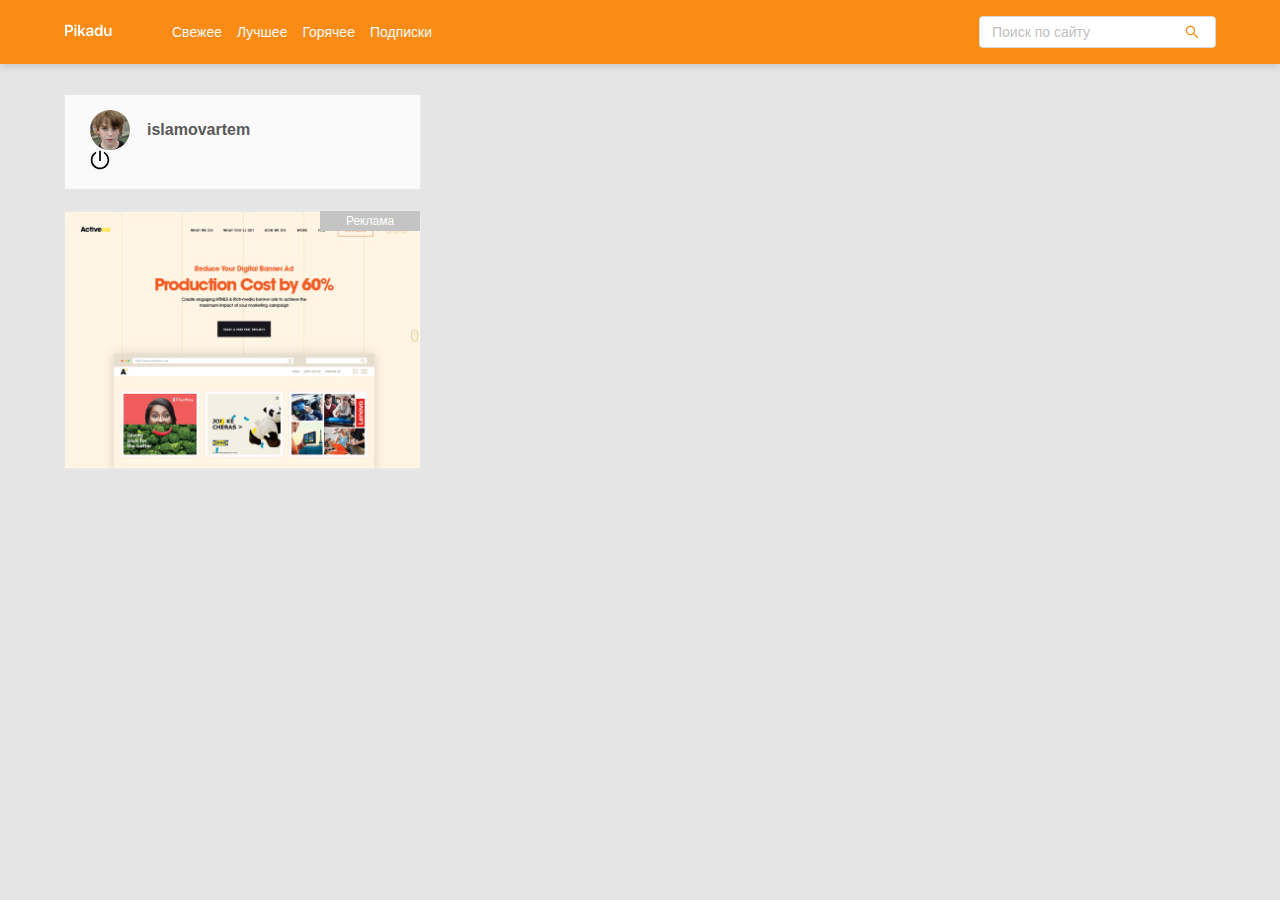
<file: new-post.html>
<!DOCTYPE html>
<html lang="ru">
<head>
  <meta charset="UTF-8">
  <meta name="viewport" content="width=device-width, initial-scale=1.0">
  <!-- Выводим заголовок -->
  <title>Pikadu — Новый пост</title>
  <!-- Подключаем normalize -->
  <link rel="stylesheet" href="css/normalize.css">
  <!-- Подключаем стили -->
  <link rel="stylesheet" href="css/style.css">
</head>
<body>
  <!-- Создаем шапку сайта -->
  <header class="header">
    <div class="header-wrapper">
      <a href="/" class="header-logo">
        <img class="header-logo-image" src="img/logo.svg" alt="logo: Pikadu">
      </a>
      <nav class="header-nav">
        <ul class="header-menu">
          <li class="header-menu-item"><a href="#" class="header-menu-link">Свежее</a></li>
          <li class="header-menu-item"><a href="#" class="header-menu-link">Лучшее</a></li>
          <li class="header-menu-item"><a href="#" class="header-menu-link">Горячее</a></li>
          <li class="header-menu-item"><a href="#" class="header-menu-link">Подписки</a></li>
        </ul>
        
      </nav>
      <!-- /.header-nav -->
      <div class="input-group search">
        <input type="search" class="search-input" placeholder="Поиск по сайту">
        <button class="search-button">
          <img src="img/search.svg" alt="icon: search" class="search-icon">
        </button>
      </div>
      <!-- /.input-group -->
      <a href="#" class="menu-toggle" id="menu-toggle">
        <span></span>
        <span></span>
        <span></span>
      </a>
    </div>
    <!-- /.header-wrapper -->
  </header>

  <div class="content">
    <main class="posts">
    </main>
    <!-- /.posts -->
    <aside class="sidebar">
      <div class="user">
        <a href="#" class="user-info">
          <img width="40" height="40" src="img/avatar.jpeg" alt="photo: user" class="user-avatar">
          <span class="user-name">islamovartem</span>
        </a>
        <!-- /.user-info -->
        <a href="#" class="exit">
          <svg class="icon icon-exit">
            <use xlink:href="img/icons.svg#exit"></use>
          </svg>
        </a>
        <!-- /.exit -->
      </div>
      <!-- /.user -->
      <nav class="sidebar-nav">
        <ul class="sidebar-menu">
          <li class="sidebar-menu-item">
            <a href="#" class="sidebar-menu-link">Ответы</a>
          </li>
          <li class="sidebar-menu-item">
            <a href="#" class="sidebar-menu-link active">Комментарии</a>
          </li>
          <li class="sidebar-menu-item">
            <a href="#" class="sidebar-menu-link">Оценки</a>
          </li>
          <li class="sidebar-menu-item">
            <a href="#" class="sidebar-menu-link">Сохраненное </a>
          </li>
          <li class="sidebar-menu-item">
            <a href="#" class="sidebar-menu-link">Подписки</a>
          </li>
          <li class="sidebar-menu-item">
            <a href="#" class="sidebar-menu-link">Заметки</a>
          </li>
          <li class="sidebar-menu-item">
            <a href="#" class="sidebar-menu-link">Игнор-лист</a>
          </li>
        </ul>
      </nav>
      <a href="#" class="ad"></a>
    </aside>
    <!-- /.sidebar -->
  </div>
  <!-- /.content -->
  <script src="js/main.js"></script>
</body>
</html>
</file>
<file: css/style.css>
* {
  box-sizing: border-box;
}
body {
  font-family: sans-serif;
  background: #e5e5e5;
}
.header {
  background: #fa8c16;
  padding-top: 16px;
  padding-bottom: 16px;
  box-shadow: 0px 2px 8px rgba(0, 0, 0, 0.15);
  margin-bottom: 30px;
}
.header-wrapper {
  max-width: 1200px;
  width: 90%;
  margin: auto;
  display: flex;
  justify-content: space-between;
  align-items: center;
}
.header-nav {
  margin-left: 60px;
  margin-right: auto;
}
.header-menu {
  display: flex;
  list-style: none;
  padding: 0;
  margin: 0;
}
.header-menu-link {
  text-decoration: none;
  color: #fafafa;
  margin-right: 15px;
  font-size: 14px;
  line-height: 22px;
}
.input-group {
  max-width: 237px;
  width: 60%;
  height: 32px;
  position: relative;
  background: #ffffff;
  border-radius: 4px;
  overflow: hidden;
  border: 1px solid #d9d9d9;
}
.search-input {
  width: 80%;
  height: 100%;
  border: none;
  font-size: 14px;
  line-height: 22px;
  padding-left: 12px;
}
.search-button {
  height: 100%;
  width: 20%;
  border: none;
  background-color: #fff;
  position: absolute;
  right: 0;
  top: 0;
  cursor: pointer;
  display: flex;
  align-items: center;
  justify-content: center;
}
.search-input::-moz-placeholder {
  color: #bfbfbf;
}
.search-input::-webkit-input-placeholder {
  color: #bfbfbf;
}
.search-input:-ms-input-placeholder {
  color: #bfbfbf;
}
.search-input::-ms-input-placeholder {
  color: #bfbfbf;
}
.search-input::placeholder {
  color: #bfbfbf;
}
.menu-toggle {
  display: none;
}
.content {
  max-width: 1200px;
  width: 90%;
  margin: auto;
  display: flex;
  align-items: flex-start;
  justify-content: space-between;
}

.posts {
  width: 67%;
  display: none;
}
.posts.visible {
  display: block;
}
.post {
  background-color: #fff;
  border: 1px solid #e8e8e8;
  margin-bottom: 30px;
}
.post-body {
  padding-top: 35px;
  padding-left: 35px;
  padding-right: 35px;
  padding-bottom: 0;
}
.post-title {
  margin-top: 0;
  margin-bottom: 19px;
  font-weight: 600;
  font-size: 16px;
  line-height: 24px;
}
.post-text {
  color: #262626;
  font-weight: normal;
  font-size: 14px;
  line-height: 22px;
}
.tags {
  margin-bottom: 22px;
  color: #bfbfbf;
}
.tag {
  color: #bfbfbf;
  font-size: 14px;
  line-height: 22px;
  margin-left: 10px;
  text-decoration: none;
}
.tag:first-child {
  margin-left: 0;
}
.post-footer {
  border-top: 1px solid #e8e8e8;
  background: #fafafa;
  display: flex;
  justify-content: space-between;
  padding-left: 35px;
  padding-right: 35px;
  padding-top: 13px;
  padding-bottom: 13px;
}
.post-buttons {
  display: flex;
  align-items: center;
}
.post-button .icon {
  fill: #8c8c8c;
}
.icon-like,
.icon-comment {
  margin-right: 6px;
}
.post-button {
  background-color: transparent;
  border: none;
  color: #8c8c8c;
  display: flex;
  align-items: center;
  font-size: 14px;
  line-height: 22px;
  margin-right: 19px;
  cursor: pointer;
}
.post-author {
  display: flex;
  align-items: center;
  text-align: right;
}
.author-avatar {
  width: 34px;
  height: 34px;
  margin-left: 9px;
  border-radius: 4px;
  object-fit: cover;
}
.author-username {
  display: block;
  color: #8c8c8c;
  font-size: 12px;
  line-height: 20px;
  text-decoration: none;
}
.post-time {
  color: #bfbfbf;
  font-size: 12px;
  line-height: 20px;
}

.sidebar {
  width: 31%;
}

.login {
  background-color: #fafafa;
  border: 1px solid #e8e8e8;
  padding: 15px 25px;
  align-items: center;
  justify-content: space-between;
}
.login-form {
  display: flex;
  flex-direction: column;
}
.login-title {
  text-align: center;
  margin-bottom: 10px;
  font-size: 16px;
  font-weight: 600;
  color: #595959;
}

.login-iput {
  display: block;
  background-color: #fff;
  border: 1px solid #e8e8e8;
  padding: 5px 15px;
  margin-bottom: 15px;
}

.login-forget {
  text-align: center;
  font-size: 12px;
  text-decoration: none;
  margin-bottom: 10px;
  color: #757575;
  font-style: italic;
}
.login-singin {
  background-color: #fa8c16;
  border: none;
  border-radius: 2px;
  text-transform: uppercase;
  cursor: pointer;
  line-height: 32px;
  font-size: 12px;
  margin-bottom: 15px;
}
.login-singin:hover {
  filter: opacity(80%);
}
.login-singin:active {
  filter: brightness(85%);
}
.login-signup {
    color: #fa8c16;
    text-transform: uppercase;
    text-align: center;
    text-decoration: none;
    font-size: 14px;
    margin-bottom: 10px;
}
.user {
  background-color: #fafafa;
  border: 1px solid #e8e8e8;
  padding: 15px 25px; 
}
.user-container {
  display: flex;
  align-items: center;
  justify-content: space-between;
}
.user-info {
  display: flex;
  align-items: center;
  text-decoration: none;
  margin-right: auto;
}
.user-avatar {
  border-radius: 50%;
  margin-right: 17px;
  object-fit: cover;
}
.user-name {
  font-weight: 600;
  font-size: 16px;
  line-height: 24px;
  color: #595959;
}
.edit-title {
  text-align: center;
  margin-bottom: 10px;
  font-size: 16px;
  font-weight: 600;
  color: #595959;
  text-transform: uppercase;
}
.edit-container {
  display: none;
} 
.edit-container.visible {
  display: block;
}
.edit {
 margin-right: 10px;
}
.edit-label {
  display: block;
  margin-bottom: 5px;
  text-align: center;
}
.edit-input {
  display: block;
  width: 100%;
  padding: 5px 10px;
  margin: auto;
}
.edit-btn {
  background-color: #fa8c16;
  width: 100%;
  border: none;
  border-radius: 2px;
  text-transform: uppercase;
  cursor: pointer;
  line-height: 32px;
  font-size: 12px;
  margin-bottom: 15px;
}
.icon-edit {
  width: 20px;
  height: 20px;
}
.icon-exit {
  width: 20px;
  height: 20px;
  fill: #000;
}
.sidebar-nav {
  background-color: #fff;
  display: none;
}
.sidebar-menu {
  margin: 0;
  border: 1px solid #e8e8e8;
  border-top: none;
  list-style-type: none;
  padding: 0;
}
.sidebar-menu-link {
  text-decoration: none;
  font-size: 14px;
  line-height: 22px;
  color: #595959;
  padding: 16px 48px;
  display: inline-block;
  width: 100%;
  background-color: #fff;
}
.sidebar-menu-link:hover {
  background-color: #fffbe6;
}
.sidebar-menu-link.active {
  background-color: #fffbe6;
  border-right: 3px solid #faad14;
}
.button {
  background: #faad14;
  border-radius: 4px;
  border: none;
  text-decoration: none;
  color: #ffffff;
  font-weight: normal;
  font-size: 16px;
  line-height: 24px;
  padding: 13px;
  cursor: pointer;
}
.button-outline {
  background: #ffffff;
  border: 1px solid #ffc53d;
  border-radius: 4px;
  color: #ffc53d;
  padding-left: 16px;
  padding-right: 16px;
  cursor: pointer;
}
.button-outline .icon {
  width: 14px;
  height: 11px;
  fill: #ffc53d;
}
.button-new-post {
  display: none;
  align-items: center;
  justify-content: center;
  width: 100%;
  margin-top: 20px;
}
.icon-fire {
  fill: #fff;
  width: 11px;
  height: 13px;
  margin-right: 10px;
}
.card {
  background: #ffffff;
  border: 1px solid #e8e8e8;
  margin-top: 20px;
}
.button-new-post.visible {
  display: flex;
}
.card-header {
  background: #fafafa;
  border-bottom: 1px solid #e8e8e8;
  padding: 23px 25px;
}
.card-title {
  margin: 0;
  font-weight: 600;
  font-size: 16px;
  line-height: 24px;
  color: #595959;
}
.card-body {
  padding: 22px 40px 20px 25px;
}
.card-body-title {
  text-decoration: none;
  margin: 0 0 10px;
  font-weight: 600;
  font-size: 16px;
  line-height: 24px;
  color: #d48806;
}
.card-text {
  font-size: 14px;
  line-height: 22px;
  color: #262626;
  margin: 10px 0;
}
.ad {
  display: block;
  background-color: #fff;
  background-image: url("../img/promo.jpg");
  background-repeat: no-repeat;
  background-position: center center;
  background-size: cover;
  width: 100%;
  height: 260px;
  border: 1px solid #e8e8e8;
  margin-top: 20px;
  position: relative;
}
.ad::before {
  content: "Реклама";
  position: absolute;
  right: 0;
  top: 0;
  background: #c4c4c4;
  padding-left: 26px;
  padding-right: 26px;
  font-size: 12px;
  line-height: 20px;
  text-align: center;
  color: #ffffff;
}
.add-post {
  display: none;
  flex-direction: column;
  width: 67%;
}
.add-post.visible {
  display: flex;
}
.add-title,
.add-text,
.add-tags {
  background: #ffffff;
  border: 1px solid #e8e8e8;
  padding: 23px 30px;
  margin-bottom: 16px;
  resize: none;
}
.add-text {
  min-height: 362px;
}
.add-button {
  width: 100%;
  max-width: 370px;
  margin-right: 2%;
}
.add-post .button-outline {
  margin-right: 1%;
}
@media (max-width: 990px) {
  .menu-toggle {
    display: flex;
    flex-direction: column;
    justify-content: space-between;
    width: 30px;
    height: 20px;
    margin-left: 12px;
  }
  .menu-toggle span {
    height: 2px;
    width: 100%;
    background-color: #fff;
  }
  .header {
    position: fixed;
    z-index: 100;
    left: 0;
    top: 0;
    right: 0;
    width: 100%;
  }
  .content {
    margin-top: 94px;
    margin-bottom: 60px;
  }
  .sidebar {
    position: fixed;
    z-index: 101;
    top: 64px;
    right: 0;
    bottom: 0;
    height: calc(100% - 64px);
    max-width: 320px;
    width: 100%;
    background-color: #fff;
    box-shadow: 1px 1px 10px rgba(0, 0, 0, 0.15);
    padding: 30px;
    transform: translateX(100%);
    transition: transform 0.2s;
    overflow-y: auto;
  }
  .sidebar.visible {
    transform: translateX(0);
  }
  .posts {
    width: 100%;
  }
  .header-nav {
    display: none;
  }
  .header-menu {
    width: 90%;
    margin: auto;
  }
}
@media (max-width: 676px) {
  .add-buttons {
    display: flex;
    flex-direction: column;
  }
  .add-button {
    width: 100%;
    max-width: 100%;
  }
  .add-post .button-outline {
    margin-right: 0;
    margin-top: 10px;
  }
}
@media (max-width: 576px) {
  .post-footer {
    flex-direction: column;
  }
  .post-author {
    margin-top: 15px;
  }
  .author-avatar {
    margin-left: 0;
    margin-right: 10px;
  }
  .author-about {
    order: 2;
    text-align: left;
  }

  .add-button {
    width: 100%;
  }
}
</file>
